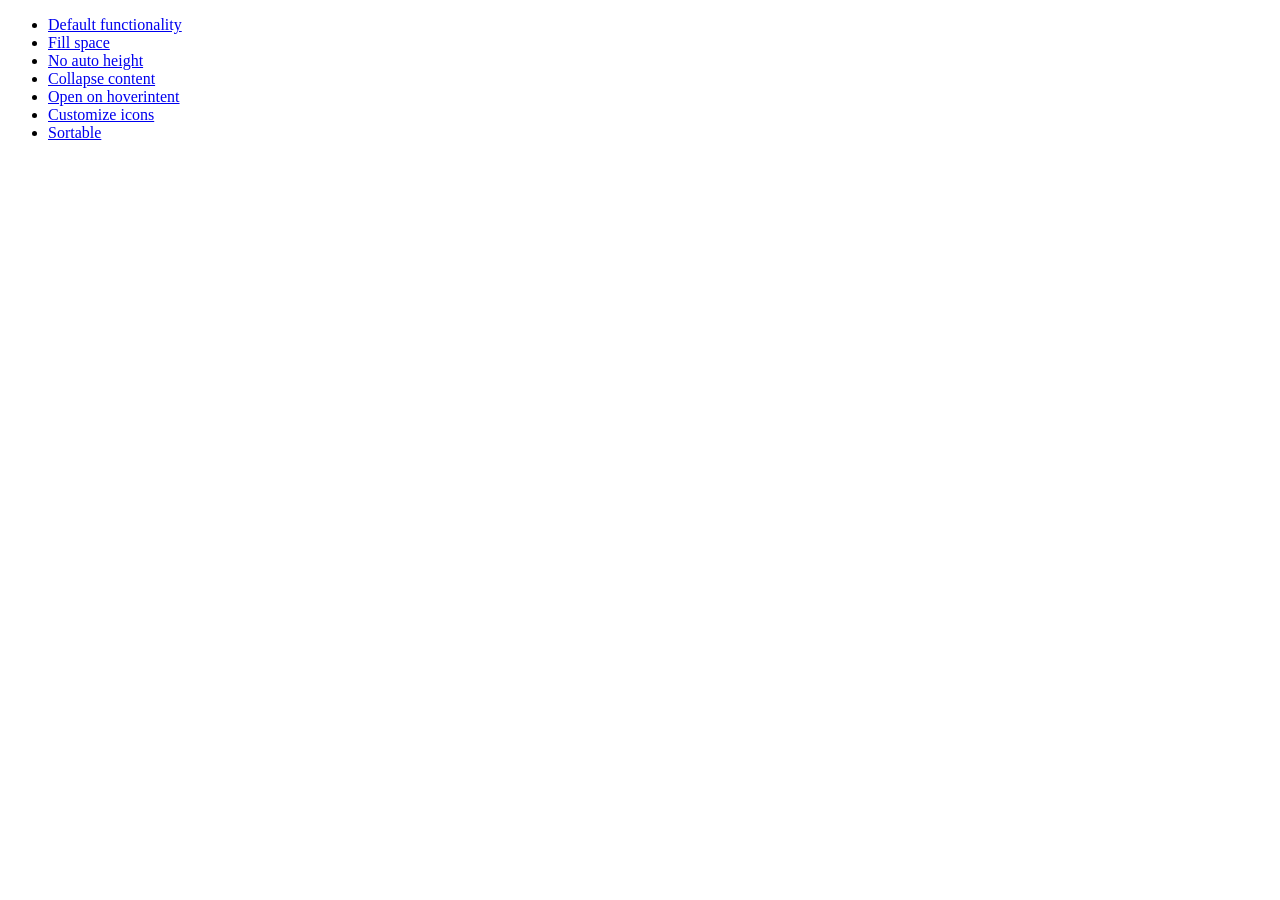
<file: accommodation/javascript/demos/accordion/index.html>
<!doctype html>
<html lang="en">
<head>
	<meta charset="utf-8">
	<meta name="viewport" content="width=device-width, initial-scale=1">
	<title>jQuery UI Accordion Demos</title>
</head>
<body>

<ul>
	<li><a href="default.html">Default functionality</a></li>
	<li><a href="fillspace.html">Fill space</a></li>
	<li><a href="no-auto-height.html">No auto height</a></li>
	<li><a href="collapsible.html">Collapse content</a></li>
	<li><a href="hoverintent.html">Open on hoverintent</a></li>
	<li><a href="custom-icons.html">Customize icons</a></li>
	<li><a href="sortable.html">Sortable</a></li>
</ul>

</body>
</html>
</file>
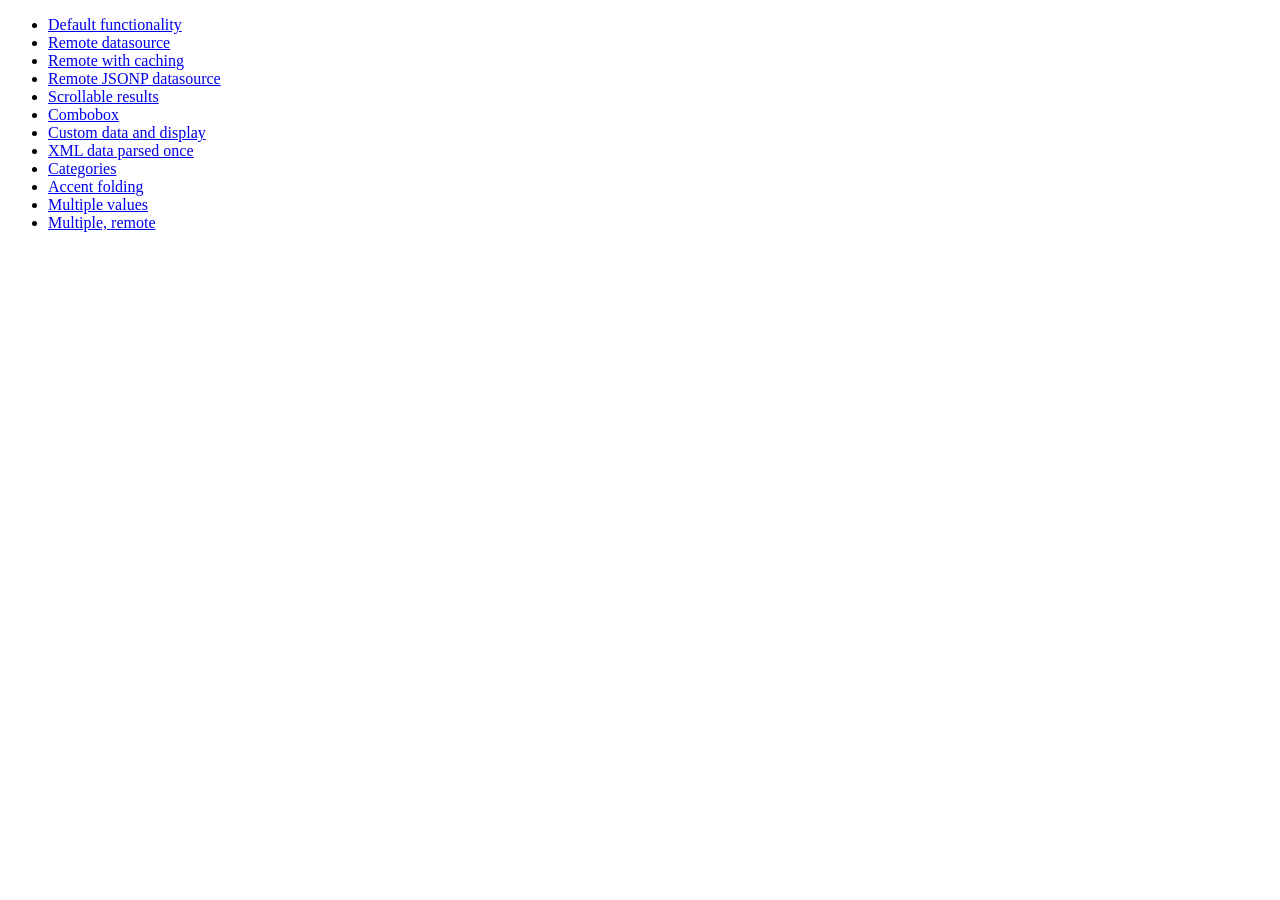
<file: accommodation/javascript/demos/autocomplete/index.html>
<!doctype html>
<html lang="en">
<head>
	<meta charset="utf-8">
	<meta name="viewport" content="width=device-width, initial-scale=1">
	<title>jQuery UI Autocomplete Demos</title>
</head>
<body>

<ul>
	<li><a href="default.html">Default functionality</a></li>
	<li><a href="remote.html">Remote datasource</a></li>
	<li><a href="remote-with-cache.html">Remote with caching</a></li>
	<li><a href="remote-jsonp.html">Remote JSONP datasource</a></li>
	<li><a href="maxheight.html">Scrollable results</a></li>
	<li><a href="combobox.html">Combobox</a></li>
	<li><a href="custom-data.html">Custom data and display</a></li>
	<li><a href="xml.html">XML data parsed once</a></li>
	<li><a href="categories.html">Categories</a></li>
	<li><a href="folding.html">Accent folding</a></li>
	<li><a href="multiple.html">Multiple values</a></li>
	<li><a href="multiple-remote.html">Multiple, remote</a></li>
</ul>

</body>
</html>
</file>
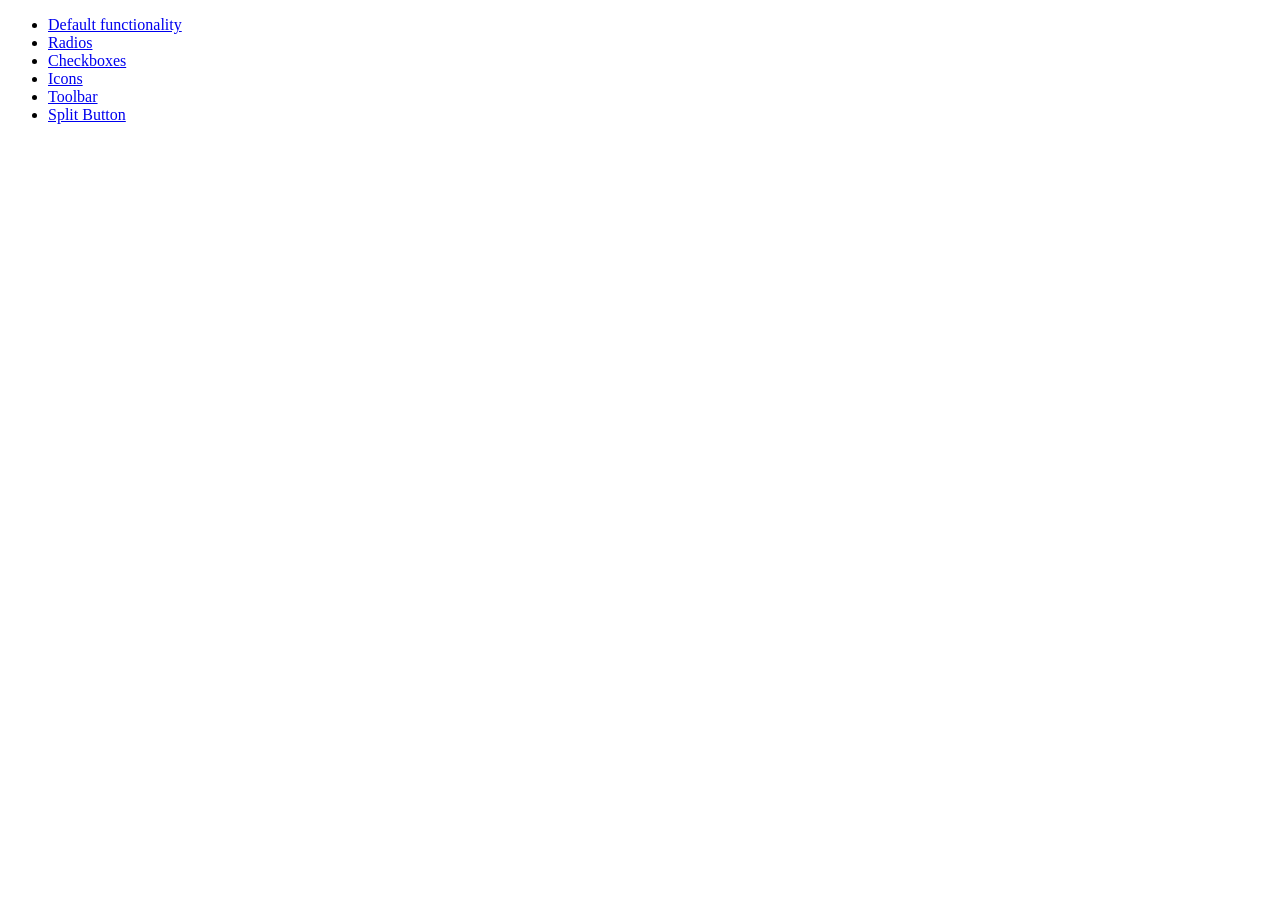
<file: accommodation/javascript/demos/button/index.html>
<!doctype html>
<html lang="en">
<head>
	<meta charset="utf-8">
	<meta name="viewport" content="width=device-width, initial-scale=1">
	<title>jQuery UI Button Demos</title>
</head>
<body>

<ul>
	<li><a href="default.html">Default functionality</a></li>
	<li><a href="radio.html">Radios</a></li>
	<li><a href="checkbox.html">Checkboxes</a></li>
	<li><a href="icons.html">Icons</a></li>
	<li><a href="toolbar.html">Toolbar</a></li>
	<li><a href="splitbutton.html">Split Button</a></li>
</ul>

</body>
</html>
</file>
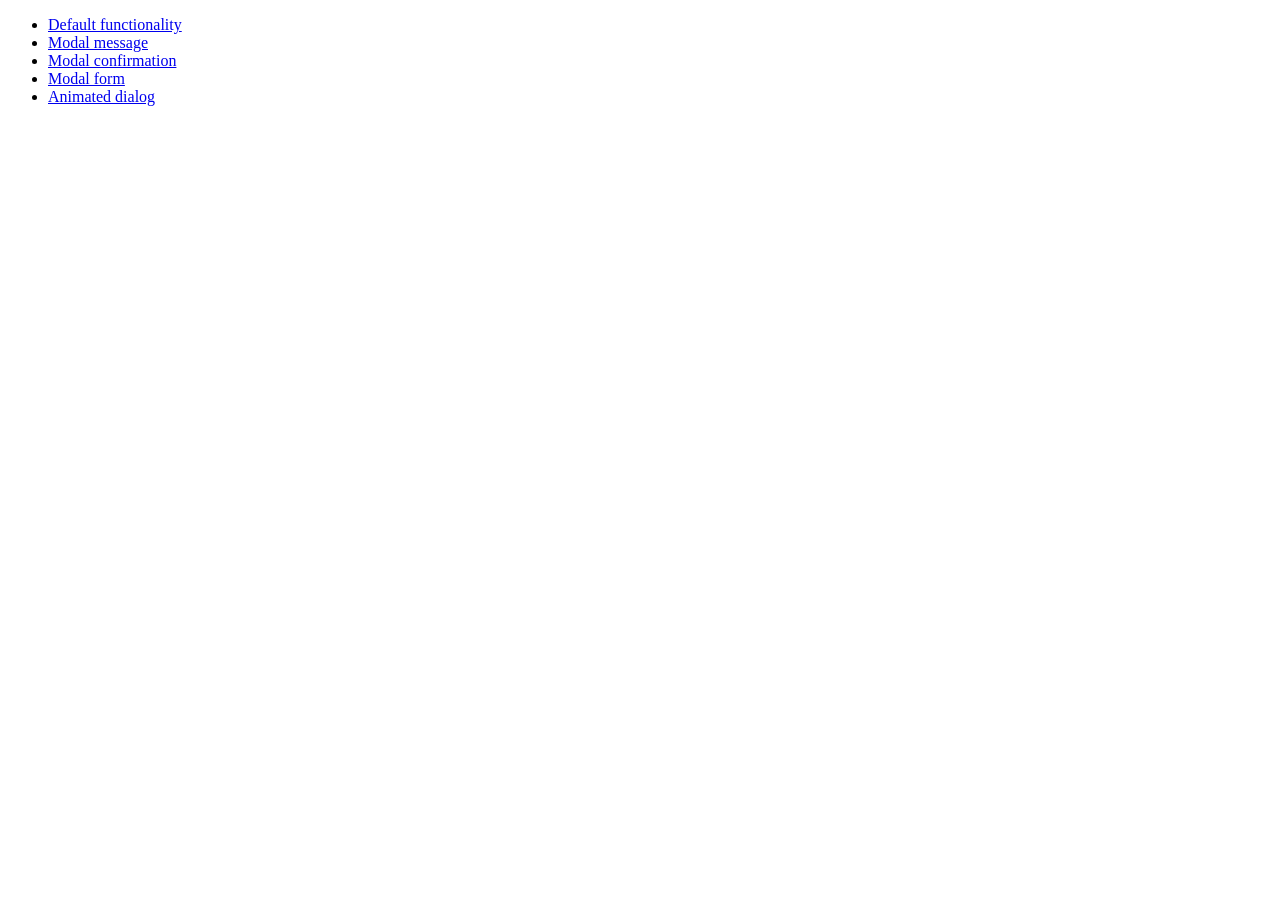
<file: accommodation/javascript/demos/dialog/index.html>
<!doctype html>
<html lang="en">
<head>
	<meta charset="utf-8">
	<meta name="viewport" content="width=device-width, initial-scale=1">
	<title>jQuery UI Dialog Demos</title>
</head>
<body>

<ul>
	<li><a href="default.html">Default functionality</a></li>
	<li><a href="modal-message.html">Modal message</a></li>
	<li><a href="modal-confirmation.html">Modal confirmation</a></li>
	<li><a href="modal-form.html">Modal form</a></li>
	<li><a href="animated.html">Animated dialog</a></li>
</ul>

</body>
</html>
</file>
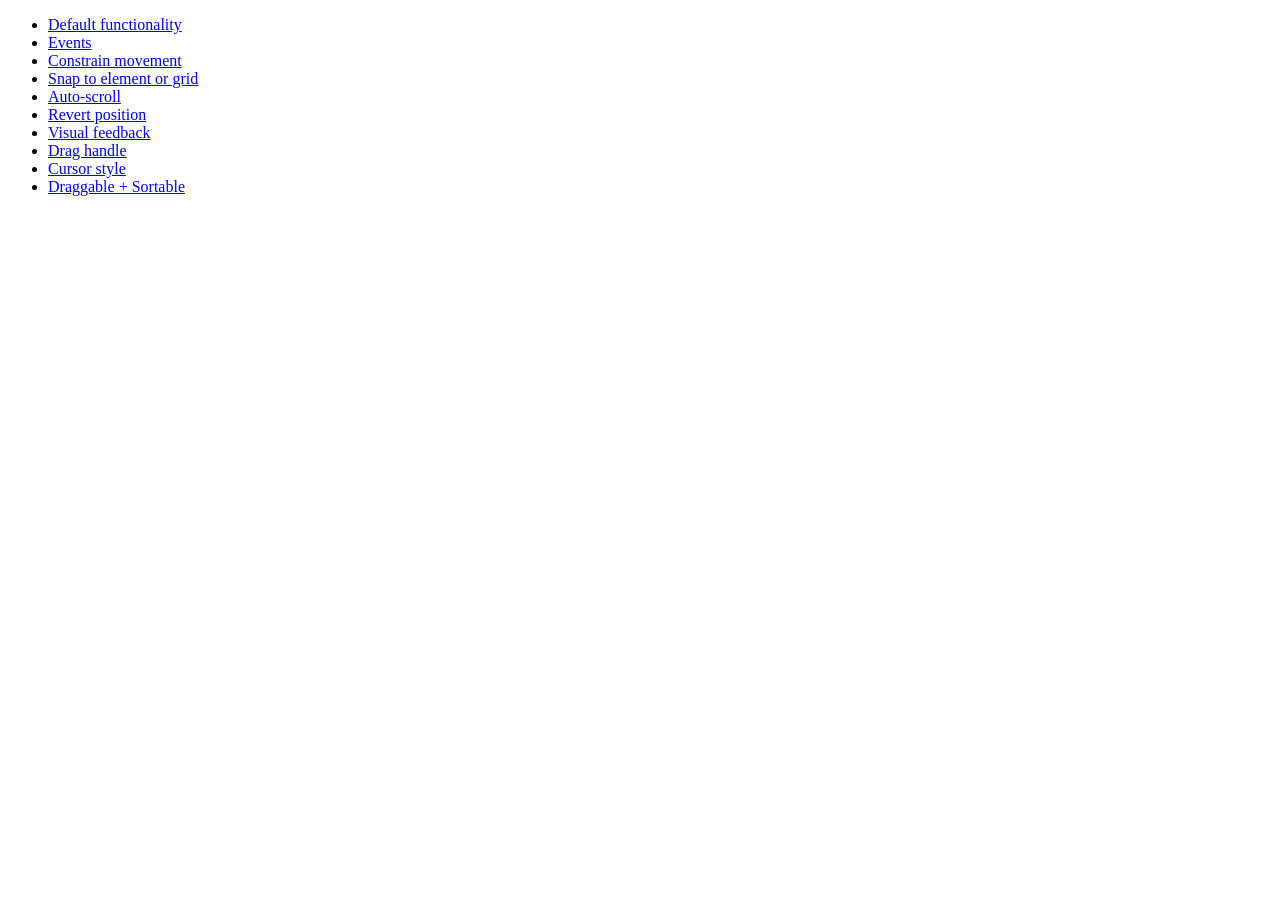
<file: accommodation/javascript/demos/draggable/index.html>
<!doctype html>
<html lang="en">
<head>
	<meta charset="utf-8">
	<meta name="viewport" content="width=device-width, initial-scale=1">
	<title>jQuery UI Draggable Demos</title>
</head>
<body>

<ul>
	<li><a href="default.html">Default functionality</a></li>
	<li><a href="events.html">Events</a></li>
	<li><a href="constrain-movement.html">Constrain movement</a></li>
	<li><a href="snap-to.html">Snap to element or grid</a></li>
	<li><a href="scroll.html">Auto-scroll</a></li>
	<li><a href="revert.html">Revert position</a></li>
	<li><a href="visual-feedback.html">Visual feedback</a></li>
	<li><a href="handle.html">Drag handle</a></li>
	<li><a href="cursor-style.html">Cursor style</a></li>
	<li><a href="sortable.html">Draggable + Sortable</a></li>
</ul>

</body>
</html>
</file>
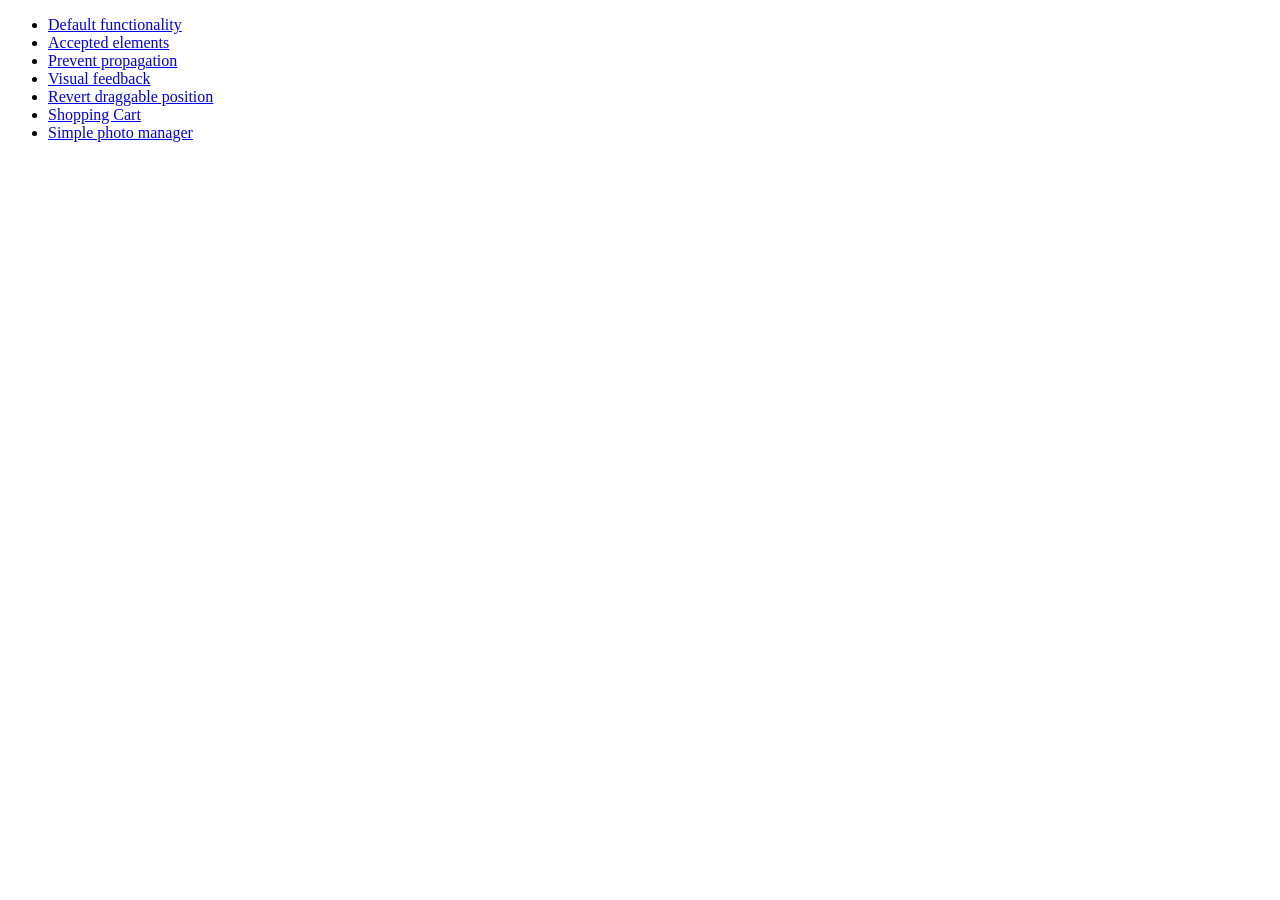
<file: accommodation/javascript/demos/droppable/index.html>
<!doctype html>
<html lang="en">
<head>
	<meta charset="utf-8">
	<meta name="viewport" content="width=device-width, initial-scale=1">
	<title>jQuery UI Droppable Demos</title>
</head>
<body>

<ul>
	<li><a href="default.html">Default functionality</a></li>
	<li><a href="accepted-elements.html">Accepted elements</a></li>
	<li><a href="propagation.html">Prevent propagation</a></li>
	<li><a href="visual-feedback.html">Visual feedback</a></li>
	<li><a href="revert.html">Revert draggable position</a></li>
	<li><a href="shopping-cart.html">Shopping Cart</a></li>
	<li><a href="photo-manager.html">Simple photo manager</a></li>
</ul>

</body>
</html>
</file>
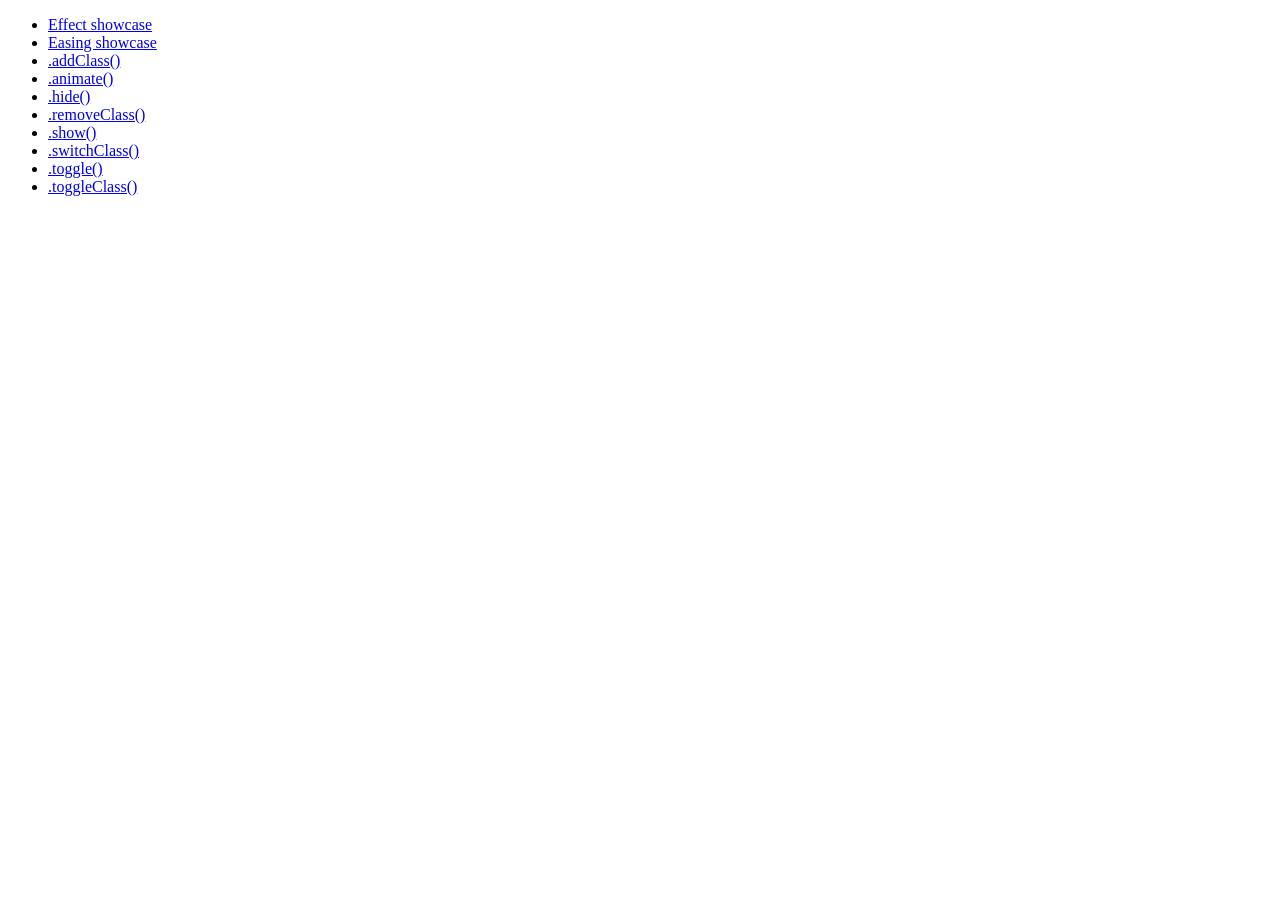
<file: accommodation/javascript/demos/effect/index.html>
<!doctype html>
<html lang="en">
<head>
	<meta charset="utf-8">
	<meta name="viewport" content="width=device-width, initial-scale=1">
	<title>jQuery UI Effects Demos</title>
</head>
<body>

<ul>
	<li><a href="default.html">Effect showcase</a></li>
	<li><a href="easing.html">Easing showcase</a></li>
	<li><a href="addClass.html">.addClass()</a></li>
	<li><a href="animate.html">.animate()</a></li>
	<li><a href="hide.html">.hide()</a></li>
	<li><a href="removeClass.html">.removeClass()</a></li>
	<li><a href="show.html">.show()</a></li>
	<li><a href="switchClass.html">.switchClass()</a></li>
	<li><a href="toggle.html">.toggle()</a></li>
	<li><a href="toggleClass.html">.toggleClass()</a></li>
</ul>

</body>
</html>
</file>
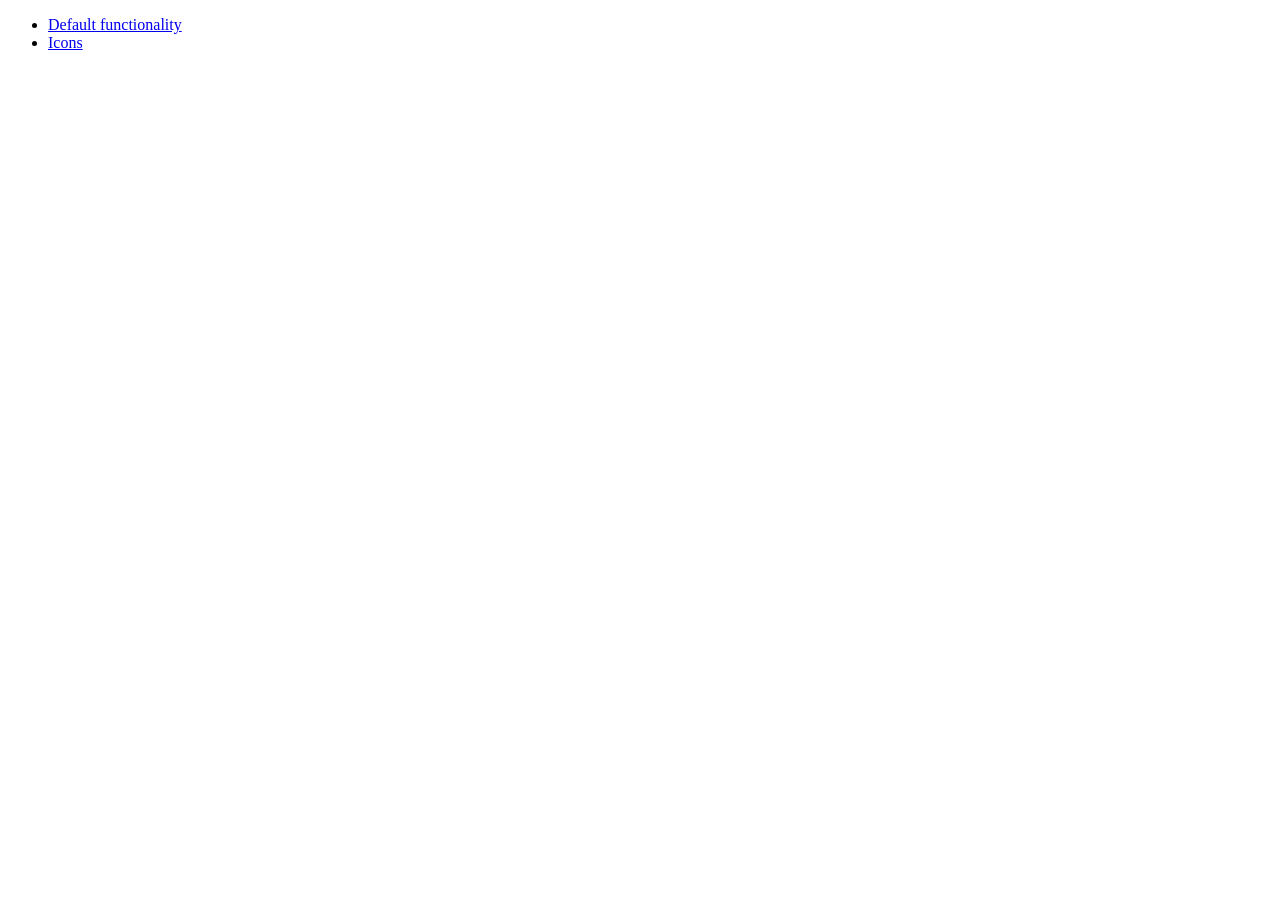
<file: accommodation/javascript/demos/menu/index.html>
<!doctype html>
<html lang="en">
<head>
	<meta charset="utf-8">
	<meta name="viewport" content="width=device-width, initial-scale=1">
	<title>jQuery UI Menu Demos</title>
</head>
<body>

<ul>
	<li><a href="default.html">Default functionality</a></li>
	<li><a href="icons.html">Icons</a></li>
</ul>

</body>
</html>
</file>
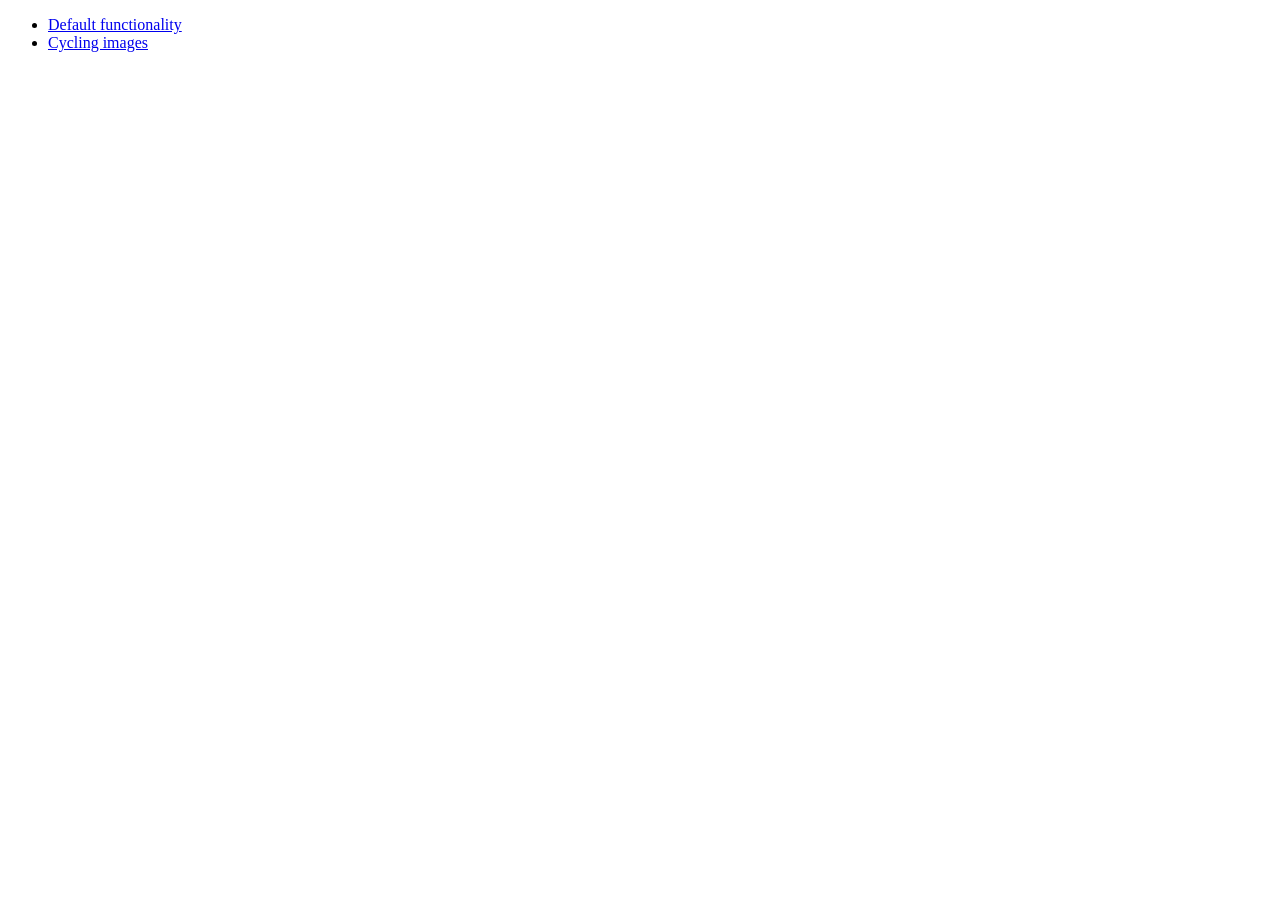
<file: accommodation/javascript/demos/position/index.html>
<!doctype html>
<html lang="en">
<head>
	<meta charset="utf-8">
	<meta name="viewport" content="width=device-width, initial-scale=1">
	<title>jQuery UI Position Demo</title>
</head>
<body>

<ul>
	<li><a href="default.html">Default functionality</a></li>
	<li><a href="cycler.html">Cycling images</a></li>
</ul>

</body>
</html>
</file>
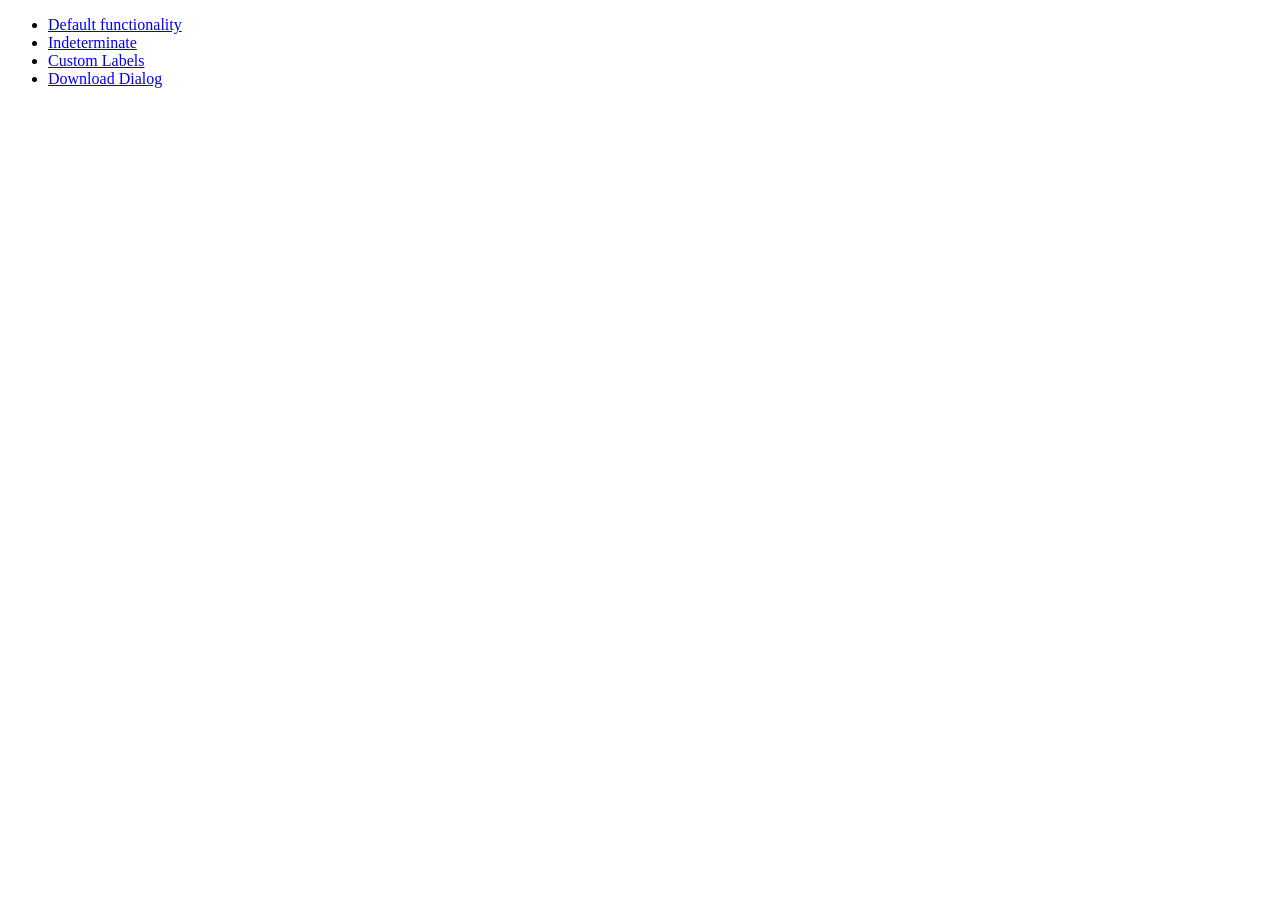
<file: accommodation/javascript/demos/progressbar/index.html>
<!doctype html>
<html lang="en">
<head>
	<meta charset="utf-8">
	<meta name="viewport" content="width=device-width, initial-scale=1">
	<title>jQuery UI Progressbar Demos</title>
</head>
<body>

<ul>
	<li><a href="default.html">Default functionality</a></li>
	<li><a href="indeterminate.html">Indeterminate</a></li>
	<li><a href="label.html">Custom Labels</a></li>
	<li><a href="download.html">Download Dialog</a></li>
</ul>

</body>
</html>
</file>
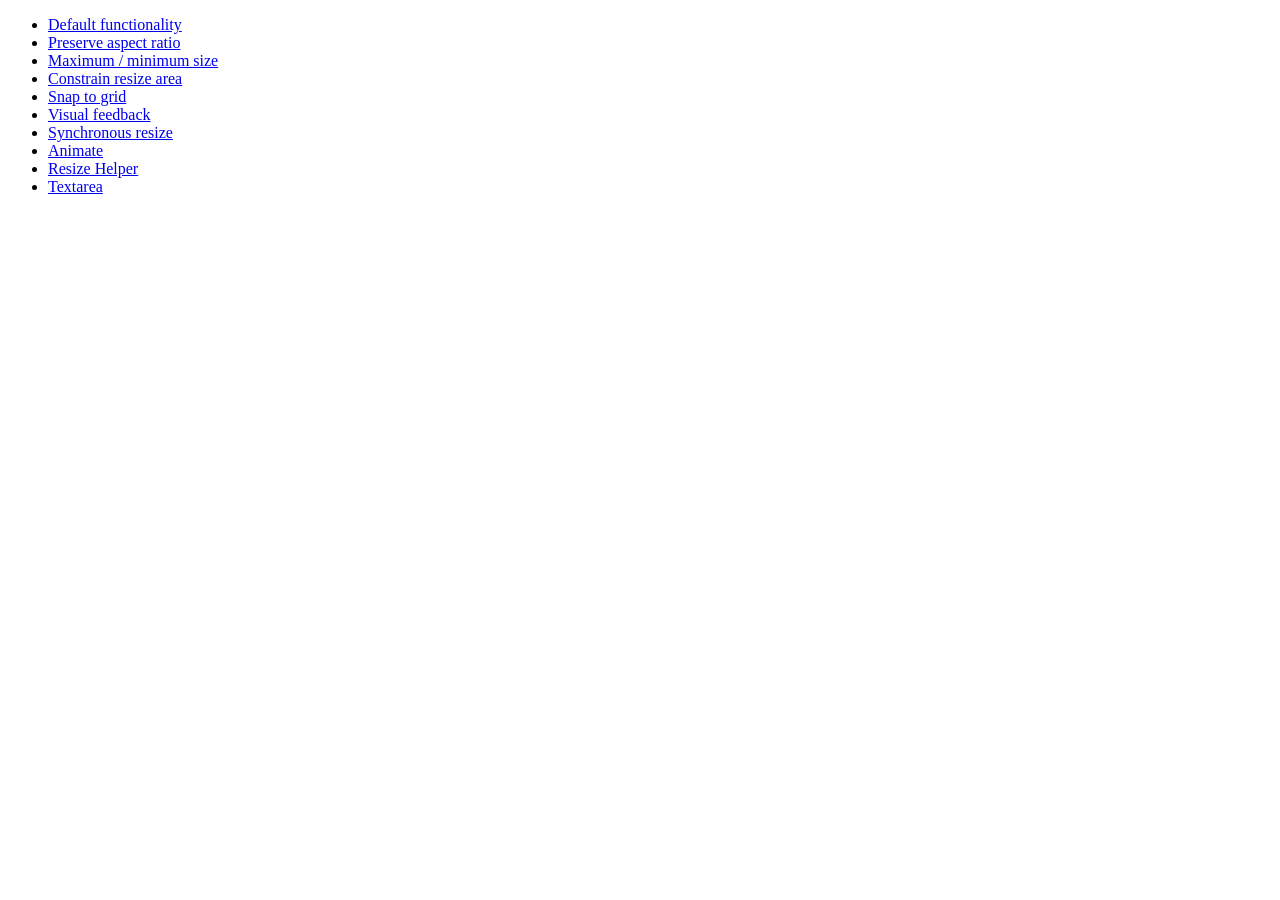
<file: accommodation/javascript/demos/resizable/index.html>
<!doctype html>
<html lang="en">
<head>
	<meta charset="utf-8">
	<meta name="viewport" content="width=device-width, initial-scale=1">
	<title>jQuery UI Resizable Demos</title>
</head>
<body>

<ul>
	<li><a href="default.html">Default functionality</a></li>
	<li><a href="aspect-ratio.html">Preserve aspect ratio</a></li>
	<li><a href="max-min.html">Maximum / minimum size</a></li>
	<li><a href="constrain-area.html">Constrain resize area</a></li>
	<li><a href="snap-to-grid.html">Snap to grid</a></li>
	<li><a href="visual-feedback.html">Visual feedback</a></li>
	<li><a href="synchronous-resize.html">Synchronous resize</a></li>
	<li><a href="animate.html">Animate</a></li>
	<li><a href="helper.html">Resize Helper</a></li>
	<li><a href="textarea.html">Textarea</a></li>
</ul>

</body>
</html>
</file>
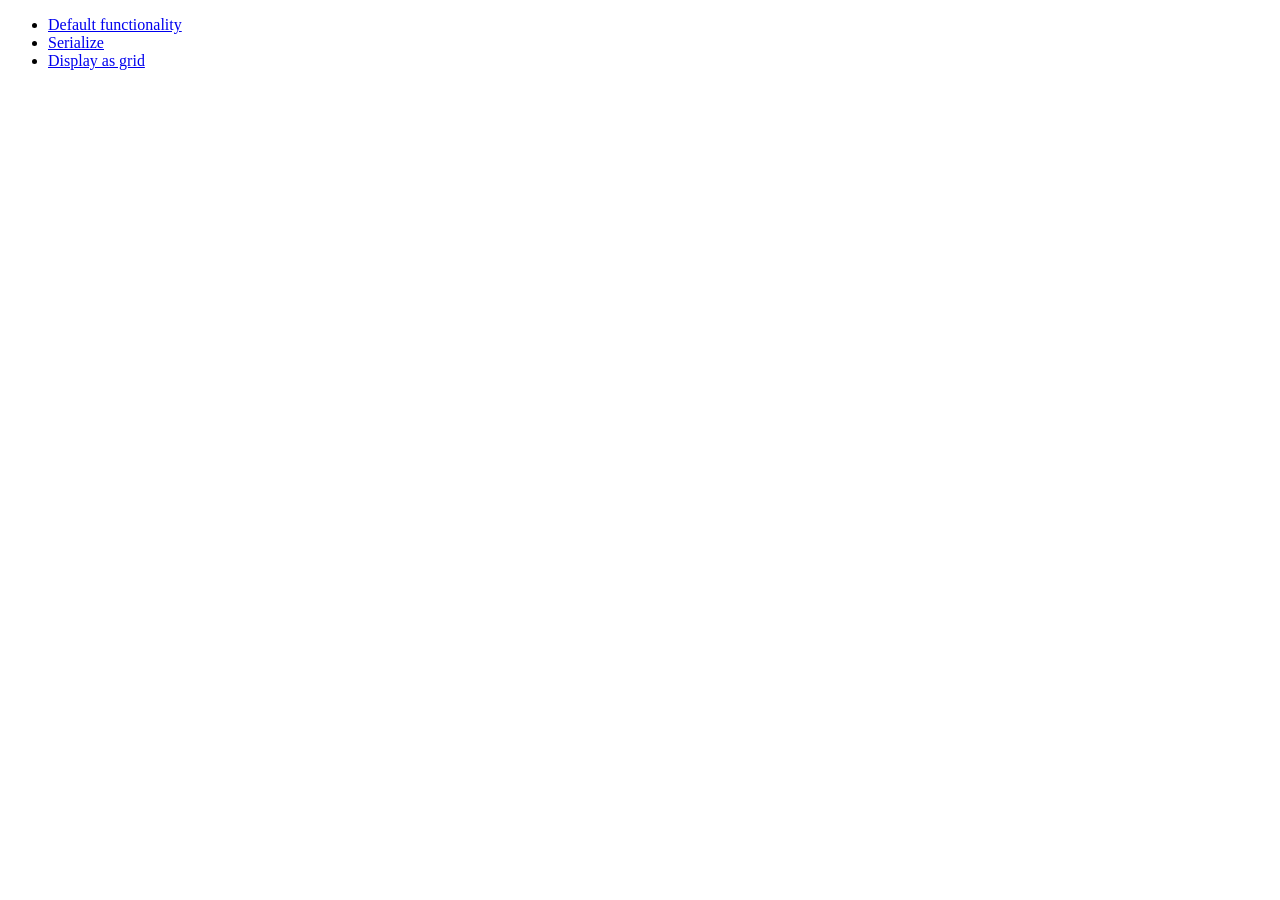
<file: accommodation/javascript/demos/selectable/index.html>
<!doctype html>
<html lang="en">
<head>
	<meta charset="utf-8">
	<meta name="viewport" content="width=device-width, initial-scale=1">
	<title>jQuery UI Selectable Demos</title>
</head>
<body>

<ul>
	<li><a href="default.html">Default functionality</a></li>
	<li><a href="serialize.html">Serialize</a></li>
	<li><a href="display-grid.html">Display as grid</a></li>
</ul>

</body>
</html>
</file>
